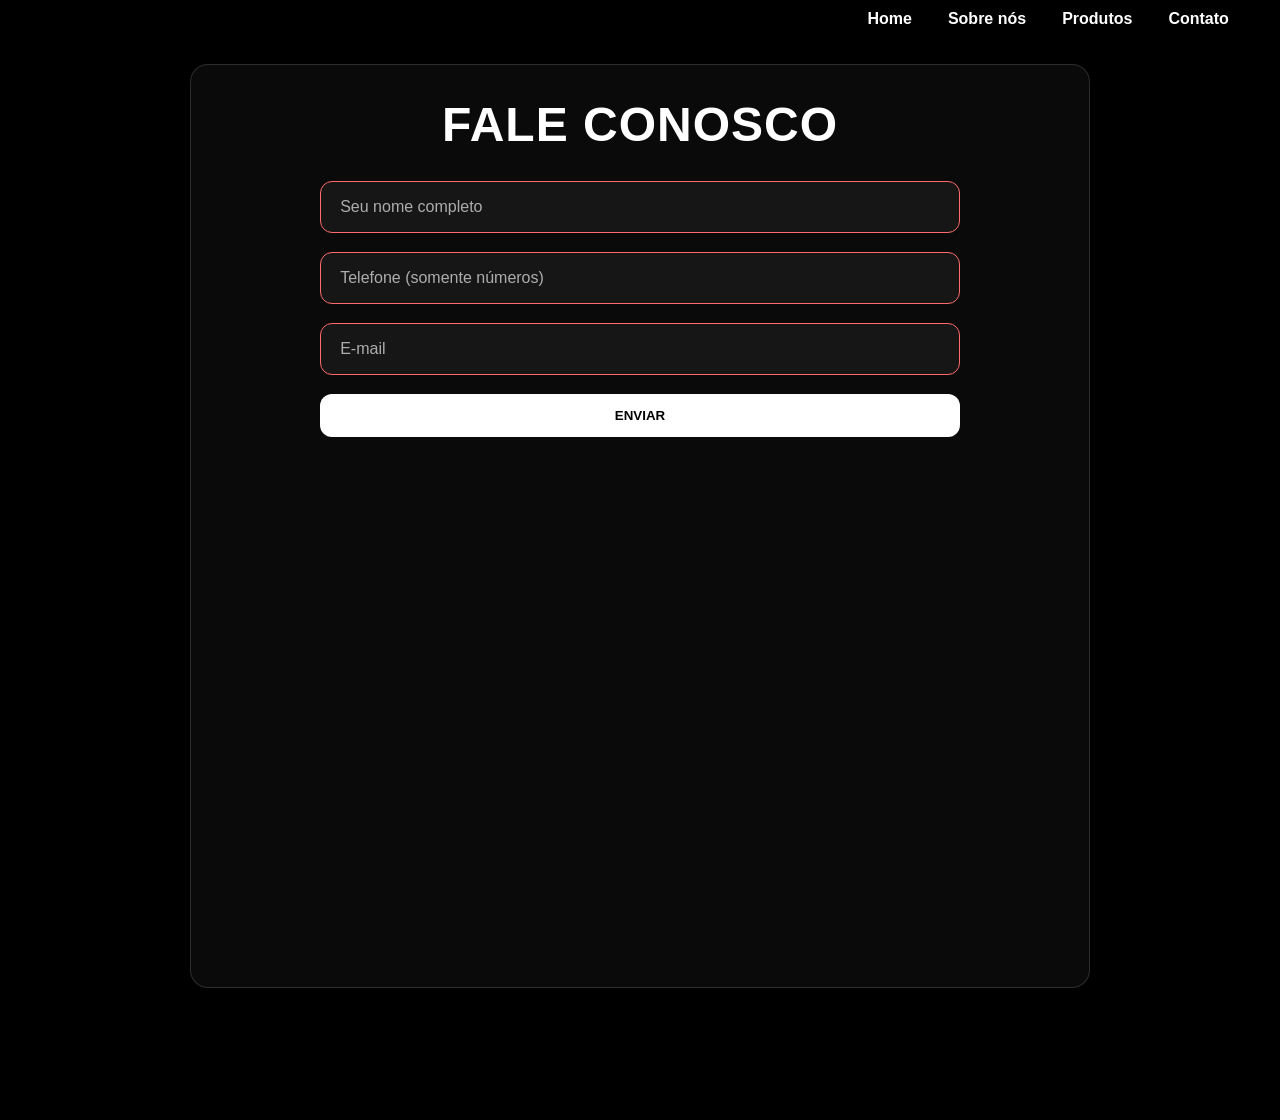
<file: contato.html>
<!DOCTYPE html>
<html lang="pt-br">
<head>
    <meta charset="UTF-8">
    <meta name="viewport" content="width=device-width, initial-scale=1.0">
    <title>Formulário Nike Style</title>
    <link rel="stylesheet" href="css/style.css">
</head>
<body class="contato-page">

<header class="site-header">
    <input type="checkbox" id="menu-toggle" class="menu-toggle">
    <label for="menu-toggle" class="hamburger" aria-label="Abrir menu">
        <span></span>
        <span></span>
        <span></span>
    </label>
    <nav class="menu">
        <a href="index.html">Home</a>
        <a href="sobre.html">Sobre nós</a>
        <a href="produtos.html">Produtos</a>
        <a href="contato.html">Contato</a>
    </nav>
</header>

    
    <section class="container">

        <h1>FALE CONOSCO</h1>

        <form class="formulario">

            <input type="text" placeholder="Seu nome completo" required pattern="[A-Za-zÀ-ÿ ]{3,}" title="Digite pelo menos 3 letras" />
            <input type="tel" placeholder="Telefone (somente números)" required pattern="\d{10,11}" title="Digite 10 ou 11 dígitos sem espaços" />
            <input type="email" placeholder="E-mail" required title="Digite um e-mail válido" />

            <button type="submit">ENVIAR</button>

        </form>

        <div class="mapa">
            <iframe src="https://www.google.com/maps?q=Nike+Factory+Osasco&center=-23.5380556,-46.7677778&zoom=17&output=embed" width="100%" height="450" style="border:0;" allowfullscreen="" loading="lazy" referrerpolicy="no-referrer-when-downgrade"></iframe>
        </div>

    </section>

</body>
</html>
</file>
<file: css/style.css>
/* RESET BÁSICO (remove estilos padrão do navegador) */
*{
    margin:0; /* remove margens */
    padding:0; /* remove espaçamentos */
    box-sizing:border-box; /* facilita cálculo de tamanho */
    font-family:Helvetica, Arial, sans-serif; /* fonte padrão */
}

.tittle{
    position: fixed;
    top:20px;
    left:25%;
    font-size:24px;
    font-weight:bold;
    color:white;
}

/* CORPO DA PÁGINA */
body{
    background:#000; /* fundo preto */
    color:#fff; /* texto branco */
    overflow-x:hidden; /* evita scroll lateral */
    padding-bottom:100px; /* espaço para footer fixo */
}

/* HERO (seção principal) */
.hero{
    height:90vh; /* ocupa a tela inteira */
    display:flex; /* ativa layout flex */
    flex-wrap:wrap;
    align-items:flex-start;
    justify-content:space-between; /* separa texto e imagem */
    gap:2rem;
    padding:0 4%; /* espaço lateral */
}

.hero .title{
    flex:0 1 20%;
    min-width:180px;
    display:flex;
    align-items:center;
}

.hero .text{
    flex:1 1 35%;
    min-width:260px;
}

.hero .images{
    flex:1 1 35%;
    min-width:260px;
    max-width:560px;
}

.title{
    position:static;
    width:auto;
    margin:0 0 1.5rem 0;
}

.title img{
    width:100%;
    max-width:220px;
    height:auto;
    display:block;
}

.site-header{
    position:fixed;
    top:20px;
    right:20px;
    z-index:20;
    display:flex;
    justify-content:flex-end;
    align-items:center;
    gap:1rem;
}

.menu-toggle{
    display:none;
}

.hamburger{
    display:none;
    flex-direction:column;
    justify-content:space-between;
    width:28px;
    height:20px;
    cursor:pointer;
}

.hamburger span{
    display:block;
    height:3px;
    width:100%;
    background:#fff;
    border-radius:2px;
    transition:0.3s;
}

.menu{
    display:flex;
    flex-direction:row;
    gap:1rem;
    align-items:center;
}

.menu a{
    color:#fff;
    text-decoration:none;
    font-weight:700;
}

body.index-page .aboutus,
body.index-page .contact {
    display:none !important;
}

body.index-page {
    overflow-y: hidden;
}

body:not(.index-page) .site-header {
    position:fixed;
    top:0;
    left:0;
    right:0;
    width:100%;
    background: rgba(0, 0, 0, 0.85);
    border-radius: 0;
    padding: 10px 4%;
    z-index:20;
}

.sobre-page .site-header {
    background: #fff;
}

.menu-toggle:checked + .hamburger span:nth-child(1){
    transform: translateY(8px) rotate(45deg);
}

.menu-toggle:checked + .hamburger span:nth-child(2){
    opacity:0;
}

.menu-toggle:checked + .hamburger span:nth-child(3){
    transform: translateY(-8px) rotate(-45deg);
}

.menu-toggle:checked ~ .menu{
    display:flex;
}


/* BLOCO DE TEXTO */
.text{
    max-width:500px; /* limita largura */
}

/* TÍTULO */
.text h1{
    font-size:80px; /* bem grande estilo Nike */
    font-weight:900; /* bem pesado */
    line-height:0.9; /* diminui espaço entre linhas */
}

/* PARÁGRAFO */
.text p{
    margin:20px 0; /* espaço em cima e baixo */
    color:#aaa; /* cinza */
    font-size:18px;
}

/* BOTÃO */
.btn{
    display:inline-flex;
    align-items:center;
    justify-content:center;
    padding:12px 30px;
    border:2px solid white;
    border-radius:10px;
    background:transparent;
    color:white;
    font-family:inherit;
    font-size:1rem;
    line-height:1;
    text-decoration:none;
    text-align:center;
    font-weight:bold;
    cursor:pointer;
    transition:0.3s; /* animação suave */
}

button.btn{
    background:transparent;
    border:2px solid white;
}

/* FORMULÁRIO DE CONTATO */
.container{
    max-width:900px;
    margin:4rem auto 2rem;
    padding:2rem;
    background:rgba(255,255,255,0.04);
    border:1px solid rgba(255,255,255,0.14);
    border-radius:18px;
}

.container h1{
    font-size:3rem;
    text-align:center;
    margin-bottom:1.8rem;
    letter-spacing:1px;
}

.formulario{
    display:flex;
    flex-direction:column;
    gap:1.2rem;
    max-width:640px;
    margin:0 auto;
}

.formulario input{
    width:100%;
    padding:1rem 1.2rem;
    border:1px solid rgba(255,255,255,0.24);
    border-radius:12px;
    background:rgba(255,255,255,0.05);
    color:#fff;
    font-size:1rem;
    transition:0.3s;
}

.formulario input::placeholder{
    color:rgba(255,255,255,0.65);
}

.formulario input:focus{
    outline:none;
    border-color:#fff;
    box-shadow:0 0 0 4px rgba(255,255,255,0.08);
}

.formulario input:invalid{
    border-color:#ff6b6b;
}

.formulario input:valid{
    border-color:#47d7a0;
}

.formulario button{
    width:100%;
    padding:14px 18px;
    background:#fff;
    color:#000;
    border:none;
    border-radius:12px;
    font-weight:800;
    cursor:pointer;
    transition:0.3s;
}

.formulario button:hover{
    filter:brightness(0.95);
}

/* MAPA DE CONTATO */
.mapa{
    width:100%;
    max-width:900px;
    margin:2rem auto;
}

.mapa iframe{
    width:100%;
    height:450px;
    border:0;
}

/* HOVER DO BOTÃO */
.btn:hover{
    background:white;
    color:black;
}

/* CONTAINER DAS IMAGENS */
.images{
    position:relative; /* necessário para overlay */
    width:100%;
    max-width:500px;
    height: 99%;
    overflow:hidden;
    margin:auto;
    z-index:0;
    border-radius:24px;
    box-shadow:0 0 40px rgba(255,255,255,0.15);
    transition:transform 0.3s ease;
}

.images:hover{
    transform:scale(1.05);
}

/* IMAGEM PRINCIPAL */
.main-img{
    width:100%;
    height:auto;
    object-fit:contain;
    display:block;
    filter:grayscale(100%) contrast(120%); /* estilo preto e branco */
    transition:0.5s;
}

/* IMAGEM SOBREPOSTA */
.overlay{
    position:absolute;
    top:0;
    left:0;
    width:100%;
    height:100%;
    object-fit:contain;
    opacity:0; /* invisível inicialmente */
    /* transform:translate(20px, 20px); deslocada */
    transition:0.5s;
    z-index:0;
}

/* EFEITO AO PASSAR O MOUSE */
.images:hover .main-img{
    opacity:0; /* esconde quando overlay aparece */
    /* transform:scale(1.05); zoom leve */
}

.images:hover .overlay{
    opacity:1; /* aparece completamente */
    transform:translate(0,0); /* volta ao lugar */
}

/* LINHA DECORATIVA */

/* ====== RESPONSIVIDADE ====== */
@media (max-width: 1200px) {
    .hero {
        padding:0 5%;
    }

    .text h1 {
        font-size:64px;
    }

    .heroprodutos h1 {
        font-size:48px;
    }
}

@media (max-width: 900px) {
    .hero {
        flex-direction:column;
        align-items:center;
        justify-content:center;
        gap:2rem;
        min-height:80vh;
        padding:2rem;
    }

    .hero .text,
    .images {
        width:100%;
        max-width:560px;
    }

    .text h1 {
        font-size:48px;
        text-align:center;
    }

    .text p {
        font-size:16px;
        text-align:center;
    }

    .text {
        text-align:center;
    }

    .text .btn {
        margin:0 auto;
        display:inline-block;
    }

    .images {
        max-width:90vw;
        aspect-ratio:1/1;
    }

    .index-page .images{
        display:none !important;
    }

    .site-header{
        display:flex;
        position:fixed;
        top:20px;
        right:20px;
        z-index:20;
        align-items:center;
        gap:1rem;
    }

    .menu-toggle{
        display:block;
        width:24px;
        height:24px;
        opacity:0;
        position:absolute;
        top:-10px;
        right:-10px;
        cursor:pointer;
    }

    .hamburger{
        display:flex;
    }

    .menu{
        position:absolute;
        top:60px;
        right:0;
        display:none;
        flex-direction:column;
        gap:0.75rem;
        padding:1rem 1.2rem;
        background:rgba(0,0,0,0.9);
        border:1px solid rgba(255,255,255,0.15);
        border-radius:16px;
        min-width:170px;
    }

    .menu-toggle:checked ~ .menu{
        display:flex;
    }

    .index-page .aboutus,
    .index-page .contact {
        display:none;
    }

    .tittle,
    .aboutus,
    .contact {
        position:static;
        display:block;
        margin:8px auto;
        text-align:center;
    }
}

@media (max-width: 600px) {
    .text h1 {
        font-size:32px;
    }

    .btn {
        width:100%;
        text-align:center;
        padding:12px;
    }

    .index-page .images{
        display:none !important;
    }

    .heroprodutos {
        height:30vh;
        padding-left:20px;
    }

    .heroprodutos h1 {
        font-size:32px;
    }

    .hero {
        min-height:70vh;
        padding:1.5rem;
    }
}

.line{
    position:absolute;
    bottom:50px;
    left:8%;
    width:80px;
    height:4px;
    background:white;
}

.aboutus{
    position: fixed;
    top:20px;
    right:10%;
    font-size:18px;
    color:white;
    text-decoration:none;
    font-weight:bold;
}

.contact{
    position: fixed;
    top:20px;
    right:50%;
    font-size:18px;
    color:white;
    text-decoration:none;
    font-weight:bold;
}



.footer,
footer{
    width:100%;
    box-sizing:border-box;
    text-align:center;
    padding:20px 4%;
    background:#111;
    color:whitesmoke;
    font-size:14px;
    border-top:1px solid #222;
}

nav a {
    color: white;           /* deixa branco */
    text-decoration: none;  /* remove sublinhado */
    margin-left: 20px;      /* espaçamento */
}

nav a:hover {
    color: #aaa; /* efeito ao passar o mouse */
}


/* ================= HERO ================= */
.heroprodutos {
    height: 40vh; /* ocupa 80% da tela */
    background: url('') center/cover;
    display: flex;
    align-items: center;
    padding-left: 50px;
}

.heroprodutos h1 {
    font-size: 60px;
}

.heroprodutos p {
    margin: 10px 0;
}

.heroprodutos .btn {
    padding: 12px 30px;
    background: black;
    color: white;
    border: 2px solid white;
    border-radius: 10px;
    cursor: pointer;
    font-weight: bold;
    transition: 0.3s;
}

.heroprodutos .btn:hover {
    background: white;
    color: black;
}

/* ================= PRODUTOS ================= */
.produtos {
    padding: 40px;
}

.produtos h2 {
    margin-bottom: 20px;
}

.grid {
    display: grid; /* layout em grade */
    grid-template-columns: repeat(auto-fit, minmax(250px, 1fr));
    gap: 20px; /* espaço entre cards */
}

.card {
    background: #111;
    padding: 20px;
    text-align: center;
    transition: 0.3s;
    height: auto;
    width: auto;
}

.card:hover {
    transform: scale(1.05); /* animação ao passar o mouse */
}

.card img {
    width: 100%;        /* ocupa toda largura do card */
    height: auto;       /* altura automática para não cortar */
    object-fit: contain;/* preserva a imagem inteira */
}

.card button {
    margin-top: 10px;
    padding: 10px;
    background: #fff;
    border: none;
    cursor: pointer;
}

/* ================= FOOTER ================= */

.sobre-page .site-header {
    background: rgba(255,255,255,0.95);
    border-bottom: 1px solid rgba(0,0,0,0.08);
}

.sobre-page .menu {
    background: #111(255,255,255,0.95);
    border: 1px solid rgba(0,0,0,0.15);
}

.sobre-page .menu a {
    color:#fff;
}

.sobre-page .hamburger span {
    /* background:#111; */
}

footer {
    position:fixed;
    bottom:0;
    left:0;
    width:100%;
    box-sizing:border-box;
    text-align: center;
    padding: 20px 4%;
    border-top: 1px solid #222;
    z-index:15;
}

#texto-digitado {
  /* Removemos o nowrap para permitir que o texto quebre linha se for grande */
  /* Removemos o display: inline-block para ele se comportar como um bloco normal */
  
  border-right: 3px solid #000; /* O cursor */
  padding-right: 5px;
  
  /* Largura máxima para não estourar a tela (ajuste conforme seu design) */
  max-width: 100%; 
  
  /* Garante que o cursor pisque */
  animation: piscar 0.7s step-end infinite;
  
  /* Opcional: Alinhamento para garantir que o cursor não suma */
  display: inline; 
}

@keyframes piscar {
  from, to { border-color: transparent; }
  50% { border-color: #fff; }
}

/* Classe opcional para remover o cursor quando terminar */
.cursor-parado {
  border-right: none !important;
}

@media (max-width: 900px) {
    .footer,
    footer {
        padding: 16px 2rem;
        font-size: 13px;
    }
}

@media (max-width: 600px) {
    .footer,
    footer {
        padding: 12px 1rem;
        font-size: 12px;
    }
}
</file>
